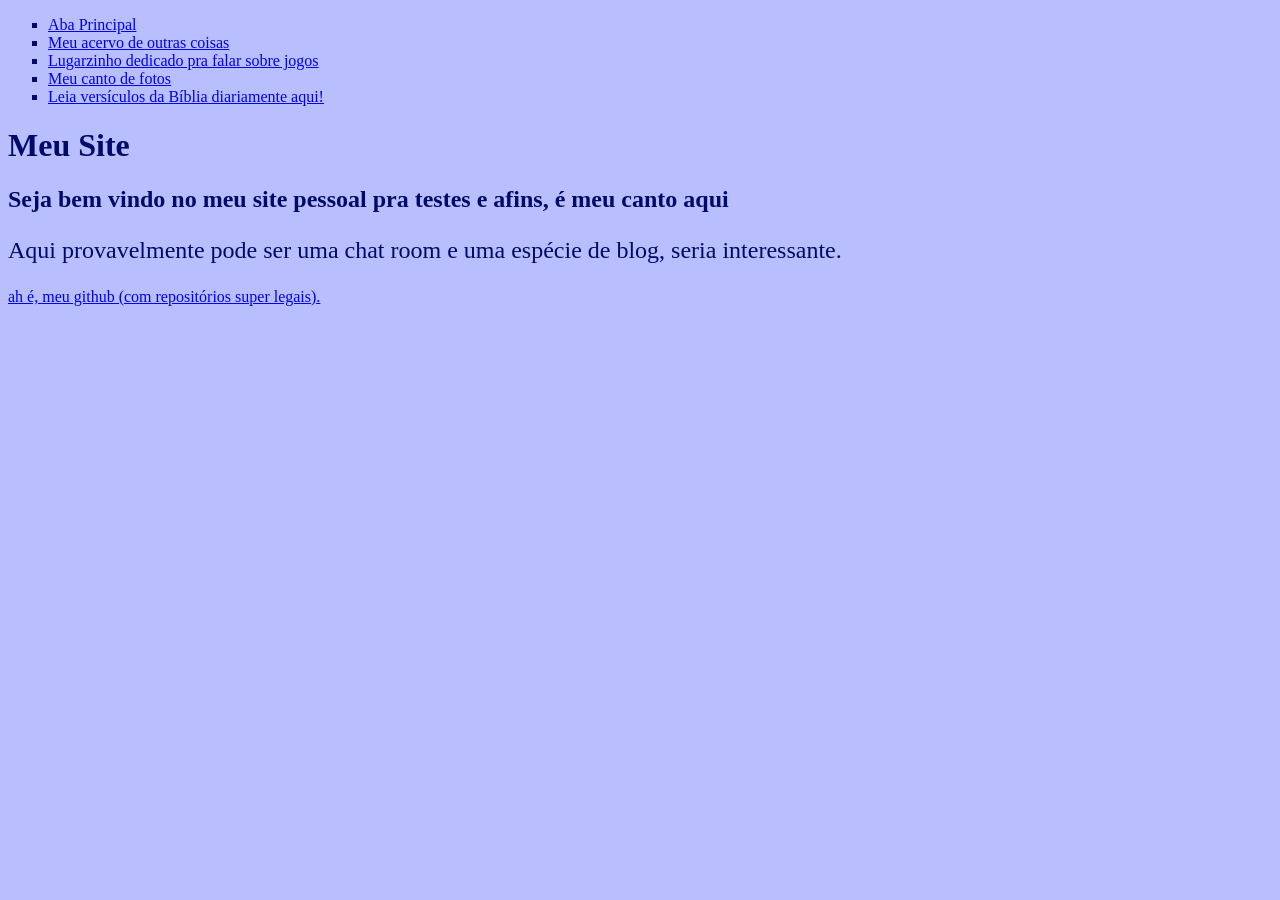
<file: Meu Site Pessoal/index.html>
<!DOCTYPE html>
<html lang="en">
<head>
    <link rel="stylesheet" href="style.css">
    <script src="script.js"></script>
    <meta charset="UTF-8">
    <meta name="viewport" content="width=device-width, initial-scale=1.0">
    <title>Document</title>
</head>
<ul>
                   <li><a href="index.html" class="active">Aba Principal</a></li>
                    <li><a href="meuacervo.html">Meu acervo de outras coisas</a></li>
                    <li><a href="jogos.html">Lugarzinho dedicado pra falar sobre jogos</a></li>
                    <li><a href="fotos.html">Meu canto de fotos</a></li>
                    <li><a href="versiculos.html">Leia versículos da Bíblia diariamente aqui!</a></li>
</ul>

<body>
    <h1>Meu Site</h1>
    <h2>Seja bem vindo no meu site pessoal pra testes e afins, é meu canto aqui</h2>
    <p>Aqui provavelmente pode ser uma chat room e uma espécie de blog, seria interessante.</p>
    <a href="https://github.com/HenriqueKB" target="_blank">
        ah é, meu github (com repositórios super legais).
    </a>
</body>
</html>
</file>
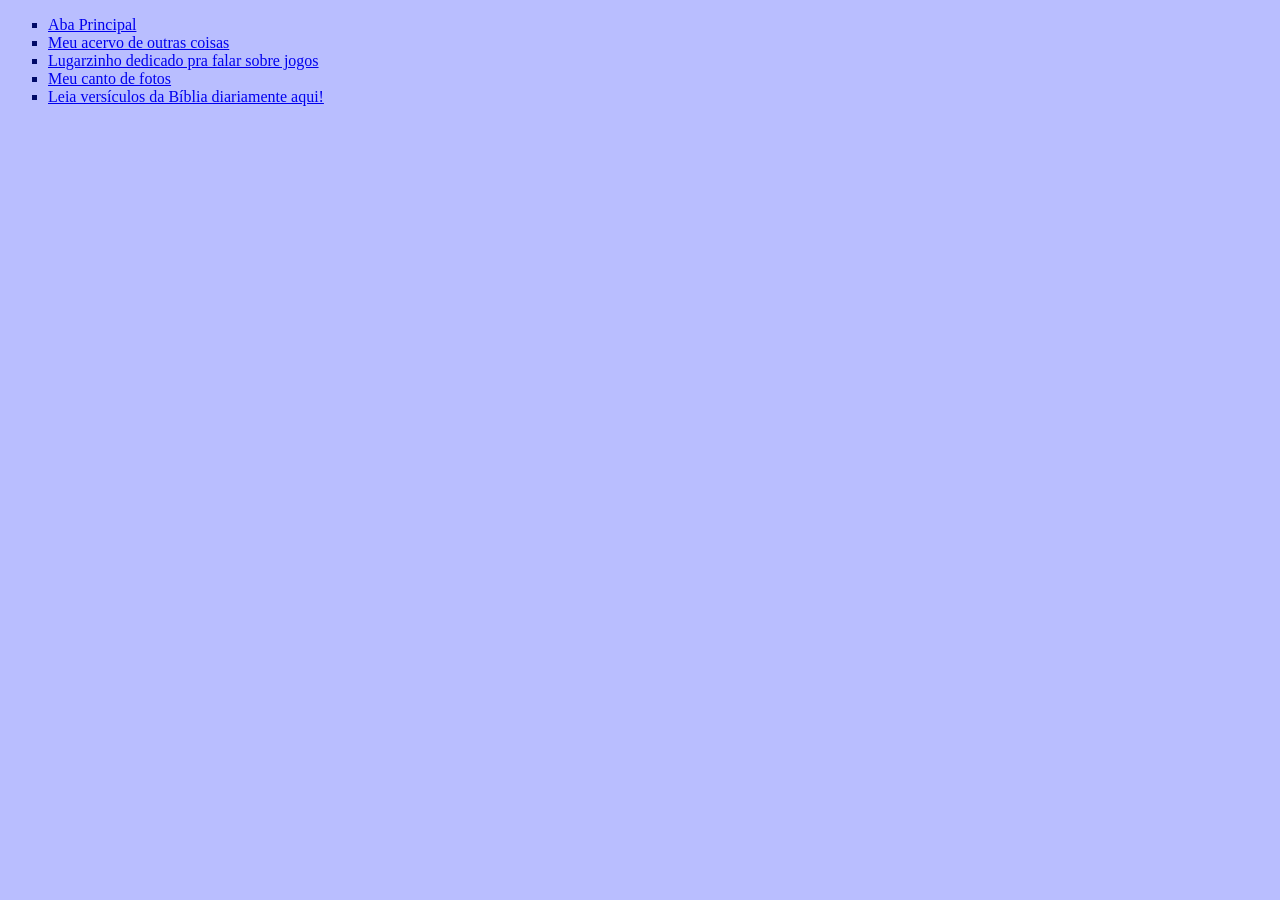
<file: Meu Site Pessoal/fotos.html>
<!DOCTYPE html>
<html lang="en">
<head>
    <link rel="stylesheet" href="style.css">
    <script src="script.js"></script>   
    <meta charset="UTF-8">
    <meta name="viewport" content="width=device-width, initial-scale=1.0">
    <title>Document</title>
</head>
<ul>
                    <li><a href="index.html" class="active">Aba Principal</a></li>
                    <li><a href="meuacervo.html">Meu acervo de outras coisas</a></li>
                    <li><a href="jogos.html">Lugarzinho dedicado pra falar sobre jogos</a></li>
                    <li><a href="fotos.html">Meu canto de fotos</a></li>
                    <li><a href="versiculos.html">Leia versículos da Bíblia diariamente aqui!</a></li>
</ul>
<body>
    
</body>
</html>
</file>
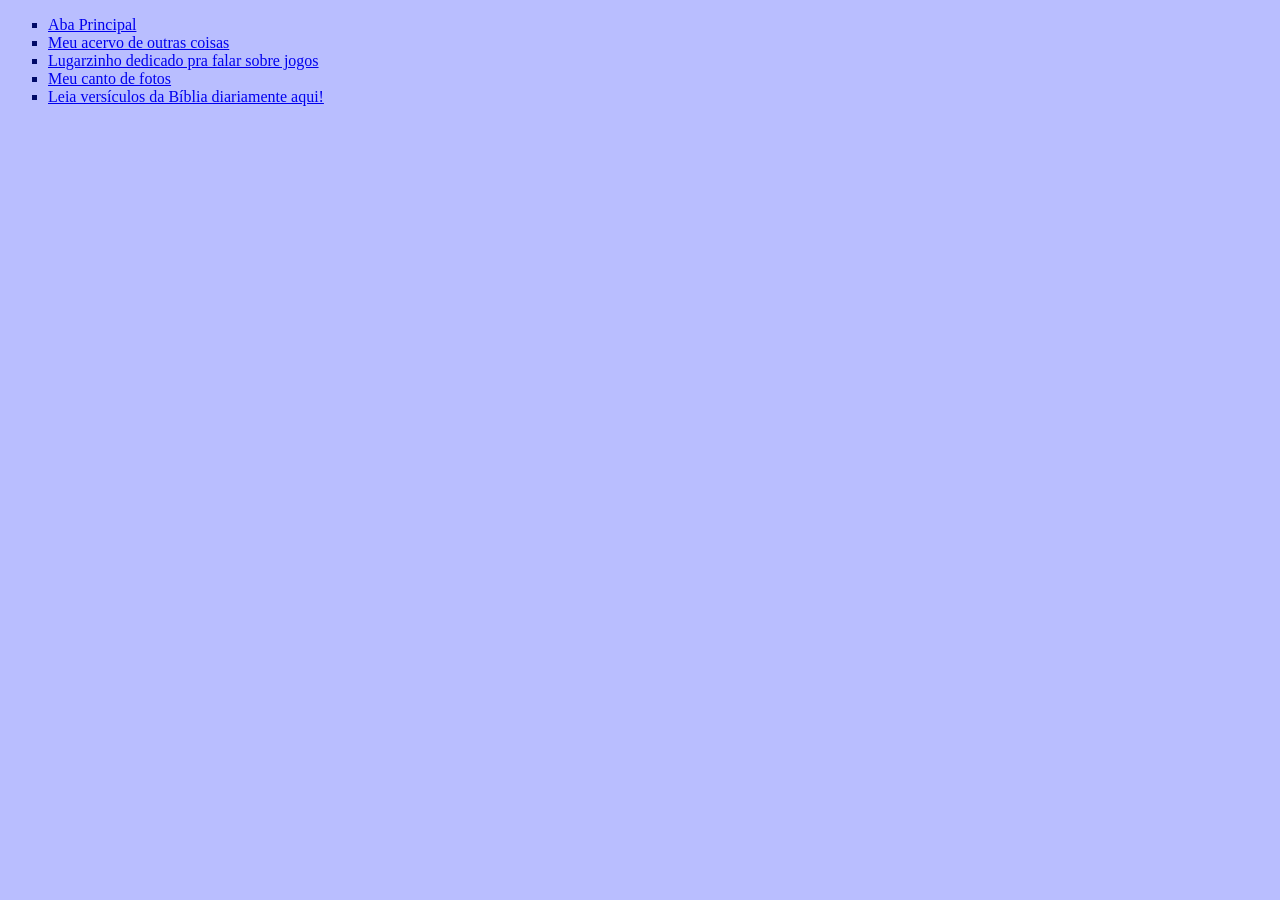
<file: Meu Site Pessoal/jogos.html>
<!DOCTYPE html>
<html lang="en">
<head>
    <link rel="stylesheet" href="style.css">
    <script src="script.js"></script>
    <meta charset="UTF-8">
    <meta name="viewport" content="width=device-width, initial-scale=1.0">
    <title>Document</title>
</head>
<ul>
                    <li><a href="index.html" class="active">Aba Principal</a></li>
                    <li><a href="meuacervo.html">Meu acervo de outras coisas</a></li>
                    <li><a href="jogos.html">Lugarzinho dedicado pra falar sobre jogos</a></li>
                    <li><a href="fotos.html">Meu canto de fotos</a></li>
                    <li><a href="versiculos.html">Leia versículos da Bíblia diariamente aqui!</a></li>
</ul>
<body>
    
</body>
</html>
</file>
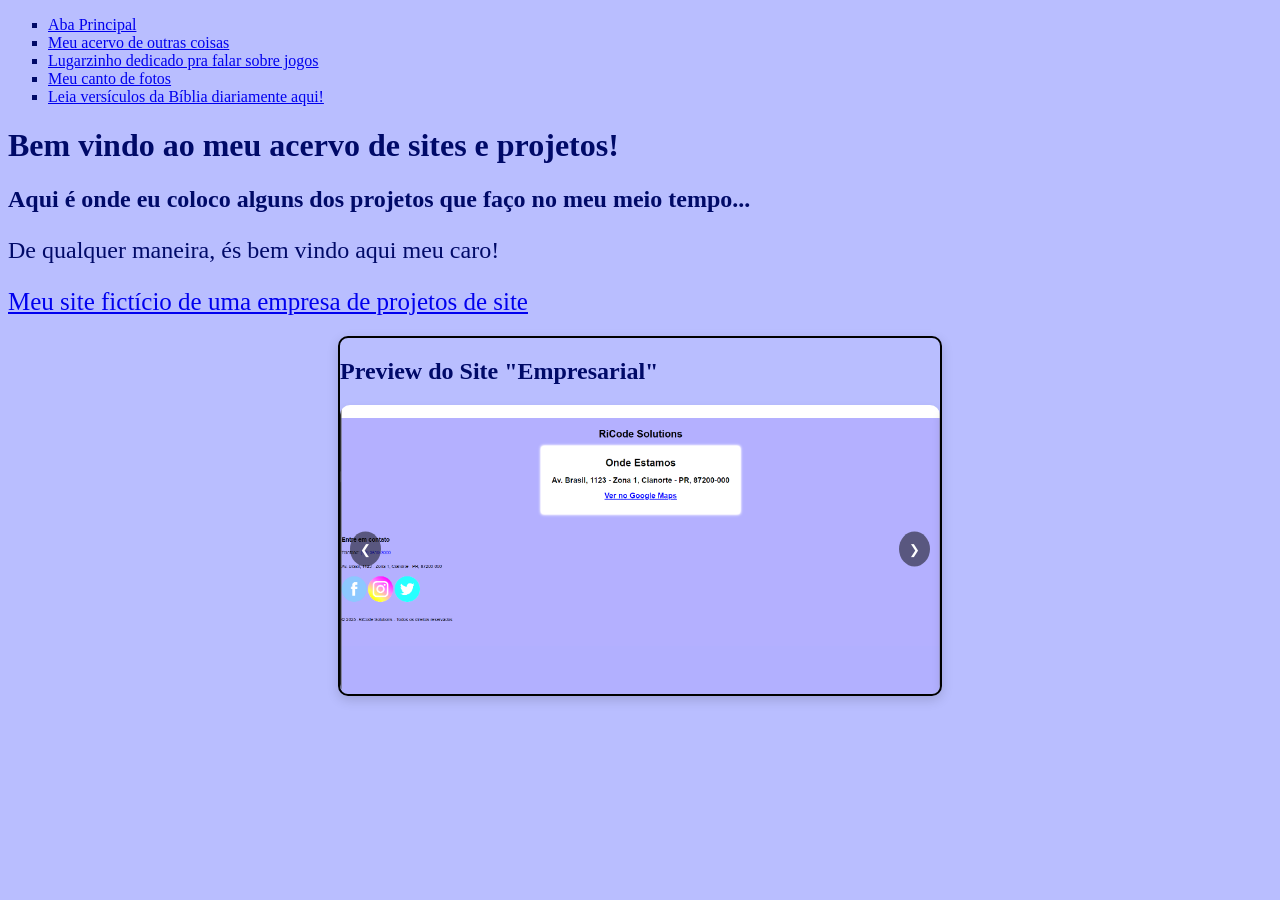
<file: Meu Site Pessoal/meuacervo.html>
<!DOCTYPE html>
<html lang="en">
<head>
    <link rel="stylesheet" href="style.css">
    <script src="script.js"></script>
    <meta charset="UTF-8">
    <meta name="viewport" content="width=device-width, initial-scale=1.0">
    <title>Document</title>
</head>
<ul>
                     <li><a href="index.html" class="active">Aba Principal</a></li>
                    <li><a href="meuacervo.html">Meu acervo de outras coisas</a></li>
                    <li><a href="jogos.html">Lugarzinho dedicado pra falar sobre jogos</a></li>
                    <li><a href="fotos.html">Meu canto de fotos</a></li>
                    <li><a href="versiculos.html">Leia versículos da Bíblia diariamente aqui!</a></li>
</ul>
<body>
<div>
    <h1>Bem vindo ao meu acervo de sites e projetos!</h1>
    <h2>Aqui é onde eu coloco alguns dos projetos que faço no meu meio tempo...</h2>
    <p>De qualquer maneira, és bem vindo aqui meu caro!</p>
</div>

<div class="linkricode">   
    <a href="https://henriquekb.github.io/Ricode/" target="_blank">
        Meu site fictício de uma empresa de projetos de site
    </a> 
</div>  
    <div>    
        <section class="carrossel">
        <h2>Preview do Site "Empresarial"</h2>
        <div class="carrossel-container">
            <div class="slides">
            <img src="1.png" alt="Ricode 1">
            <img src="2.png" alt="Ricode 2">
            <img src="3.png" alt="Ricode 3">
            
            </div>
            <button class="prev" onclick="mudarSlide(-1)">&#10094;</button>
            <button class="next" onclick="mudarSlide(1)">&#10095;</button>
        </div>
        </section>
    </div>
</div>

</body>
</html>
</file>
<file: Meu Site Pessoal/style.css>
p {
    font-size: 150%; 
    font-family: "Times New Roman", Times, serif;
    color: rgb(0, 10, 104);





}
ul {
    list-style-type: square;
    color: rgb(0, 10, 104);
    font-size: 100%;

}

:hover{
  color: rgb(0, 10, 104);
}





body {
    background-color: rgb(185, 190, 255);




}
img{
    width: 100%;
    height: auto;
    border-radius: 10px;
    box-shadow: 0 4px 8px rgba(0, 0, 0, 0.1);
}
h1 {
    color: rgb(0, 10, 104);
    font-family: "Times New Roman", Times, serif;
    font-display: auto;




}
h2 {
    color: rgb(0, 10, 104);
    font-family: "Times New Roman", Times, serif;
    font-display: auto;
}

footer {
    text-align: center;
    margin-top: 40px;
    font-size: 0.9em;
    color: #0400ff;
  }
.carrossel {
    position: relative;
    max-width: 600px;
    margin: 20px auto;
    overflow: hidden;
    border-radius: 10px;
    box-shadow: 0 4px 12px rgba(0, 0, 0, 0.15);
    border: #000000 solid 2px;

}
  
.carrossel-container {
    position: relative;
    width: 100%;
    height: 100%;
}
  
.slides {
   display: flex;
    transition: transform 0.5s ease-in-out;
}

  
.slides img {
    width: 100%;
    flex-shrink: 0;
}
  
button.prev, button.next {
    position: absolute;
    top: 50%;
    transform: translateY(-50%);
    background-color: rgba(0, 0, 0, 0.5);
    color: white;
    border: none;
    padding: 10px;
    cursor: pointer;
    border-radius: 50%;
}
.linkricode {
    font-size: 25px;
    color: rgb(0, 10, 104);



}
button.prev {
    left: 10px;
}
  
button.next {
    right: 10px;
}
  
button.prev:hover, button.next:hover {
    background-color: rgba(0, 0, 0, 0.8);
}
</file>
